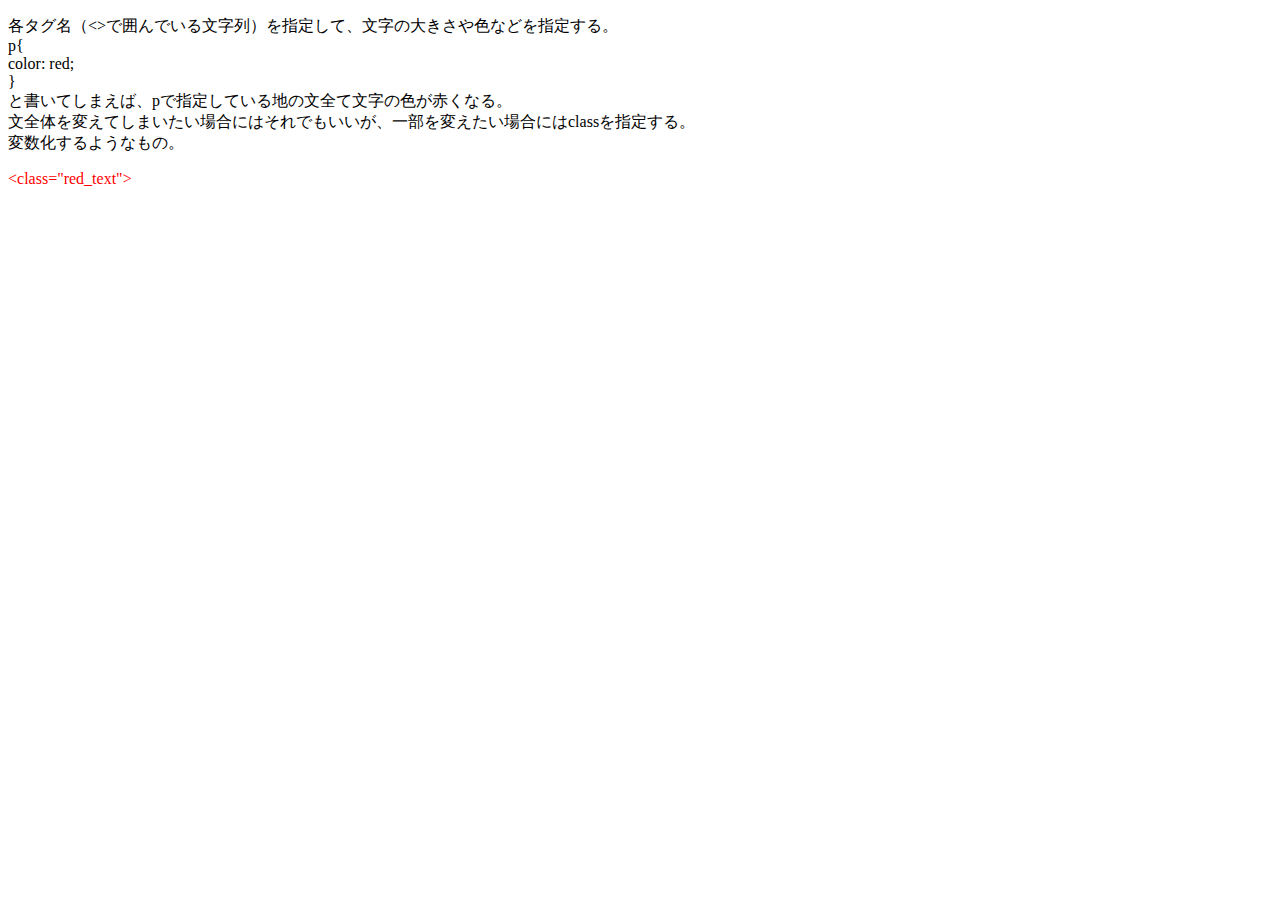
<file: UsingCSSPage.html>
<!DOCTYPE html>
<html>

<head>
    <meta charset="utf-8">
    <title>タイトル</title>
    <link rel="stylesheet" href="UsingCSSPage.css">
</head>

<body>
    <p>
        各タグ名（&lt;&gt;で囲んでいる文字列）を指定して、文字の大きさや色などを指定する。<br>
        p{<br>
        color: red;<br>
        }<br>
        と書いてしまえば、pで指定している地の文全て文字の色が赤くなる。<br>
        文全体を変えてしまいたい場合にはそれでもいいが、一部を変えたい場合にはclassを指定する。<br>
        変数化するようなもの。
    </p>
    <p class="red_text">
        &lt;class="red_text"&gt;

    </p>
    

</body>

</html>
</file>
<file: UsingCSSPage.css>
.red_text{
    color: red;
}
</file>
